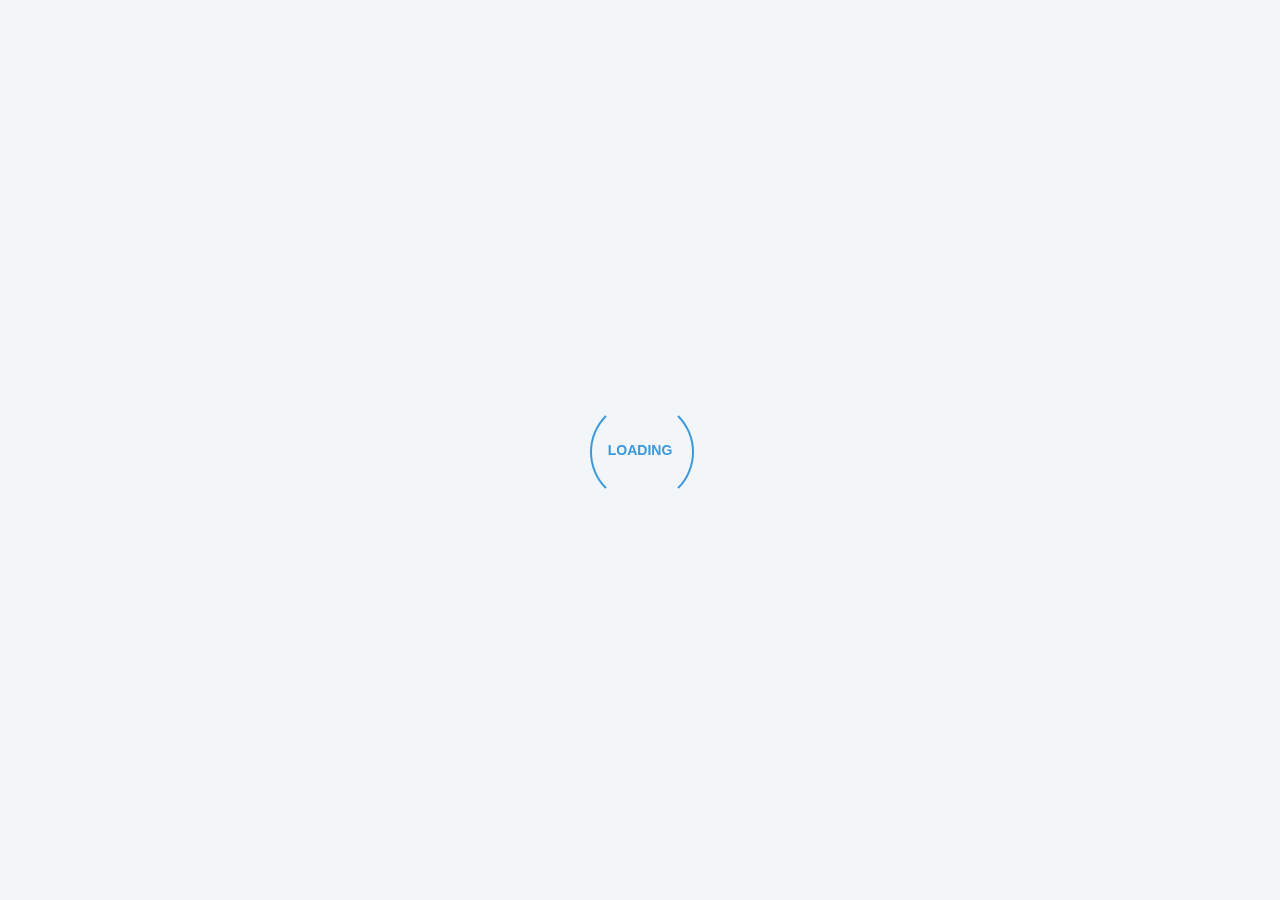
<file: docs/index.html>
<!doctype html><html><head><meta charset="utf-8"><title>欢迎您</title><base href="https://alwals.github.io/im-project/"><meta name="viewport" content="initial-scale=1,minimum-scale=1,maximum-scale=1,user-scalable=no,width=device-width,shrink-to-fit=no"><link rel="icon" type="image/x-icon" href="favicon.ico"><link href="styles.9272455a495aac205973.bundle.css" rel="stylesheet"/></head><body><app-root><style>body {
                background: #f3f6f8;
                font: 12px/1.5 "Helvetica Neue", Helvetica, STHeiTi, sans-serif;
            }
            
            @-webkit-keyframes loading-rotate {
                0% {
                    -webkit-transform: rotate(0);
                }
                100% {
                    -webkit-transform: rotate(360deg);
                }
            }
            
            @keyframes loading-rotate {
                0% {
                    transform: rotate(0);
                }
                100% {
                    transform: rotate(360deg);
                }
            }
            
            @-webkit-keyframes loading-opacity {
                0% {
                    opacity: 0
                }
                50% {
                    opacity: 1
                }
                100% {
                    opacity: 0
                }
            }
            
            @keyframes loading-opacity {
                0% {
                    opacity: 0
                }
                50% {
                    opacity: 1
                }
                100% {
                    opacity: 0
                }
            }
            
            .app-loading {
                position: absolute;
                left: 50%;
                top: 50%;
                -webkit-transform: translate3d(-50%, -50%, 0);
                transform: translate3d(-50%, -50%, 0);
                width: 100px;
                height: 100px;
            }
            
            .app-loading-circle {
                width: 100%;
                height: 100%;
                border-radius: 100%;
                border: 2px solid transparent;
                border-color: transparent #3b98dc;
                -webkit-animation: loading-rotate 1.5s linear 0s infinite normal;
                animation: loading-rotate 1.5s linear 0s infinite normal;
            }
            
            .app-loading-text {
                -webkit-animation: loading-opacity 2s linear 0s infinite normal;
                animation: loading-opacity 2s linear 0s infinite normal;
                color: #3b98dc;
                font-size: 14px;
                font-weight: bold;
                position: absolute;
                text-align: center;
                top: 50%;
                width: 100%;
                height: 20px;
                line-height: 20px;
                -webkit-transform: translate3d(0, -50%, 0);
                transform: translate3d(0, -50%, 0);
            }</style><div class="app-loading"><div class="app-loading-circle"></div><div class="app-loading-text">LOADING</div></div></app-root><script type="text/javascript" src="inline.0af3da0ad4f2e68ff9fb.bundle.js"></script><script type="text/javascript" src="polyfills.bc70212ac114c511f765.bundle.js"></script><script type="text/javascript" src="vendor.cf708b688e20342bd1c0.bundle.js"></script><script type="text/javascript" src="main.bf9523a1c595196223f8.bundle.js"></script></body></html>
</file>
<file: docs/styles.9272455a495aac205973.bundle.css>
html{color:#333;background:#f3f6f8;-webkit-text-size-adjust:100%}article,aside,blockquote,body,button,code,dd,details,div,dl,dt,fieldset,figcaption,figure,footer,form,h1,h2,h3,h4,h5,h6,header,hgroup,hr,input,legend,li,menu,nav,ol,p,pre,section,td,textarea,th,ul{margin:0;padding:0}body,button,input,select,textarea{font:12px/1.5 Helvetica Neue,Helvetica,STHeiTi,sans-serif}input,select,textarea{font-size:100%;-webkit-appearance:none}table{border-collapse:collapse;border-spacing:0}fieldset,img{border:0}del{text-decoration:line-through}address,caption,cite,code,dfn,em,th,var{font-style:normal;font-weight:500}li,ol,ul{list-style:none}caption,th{text-align:left}h1,h2,h3,h4,h5,h6{font-size:100%;font-weight:500}q:after,q:before{content:""}sub,sup{font-size:75%;line-height:0;position:relative;vertical-align:baseline}sup{top:-.25em}sub{bottom:-.25em}a:link,a:visited{color:#3b98dc;outline:0}a:active{opacity:.5}a,ins{text-decoration:none}code,kbd,pre,samp{font-family:monospace,serif;font-size:1em}small{font-size:100%}a,div,input,label,select,textarea{-webkit-tap-highlight-color:rgba(255,255,255,0);outline:none}a,img{-webkit-touch-callout:none}.color-orange{color:#ff6521}.color-green{color:#10c7af}.color-blue{color:#3b76d8}.icon-rightarrow,.ui-list-info .ui-info a:after{content:"";display:inline-block;width:7px;height:11px;background:url(icon.e4e965c7cb204f58dc09.png) no-repeat;background-size:215px 388px;background-position:0 -358px}.fn-text-overflow{overflow:hidden;text-overflow:ellipsis;white-space:nowrap}.card-mini:after,.fn-clearfix:after,.ui-list-spacing .ui-list-item:after,.ui-list .ui-list-item:after{visibility:hidden;display:block;font-size:0;content:" ";clear:both;height:0}.fn-hide{display:none}.ui-icon,.ui-icon-info{display:inline-block;vertical-align:middle;background-image:url(icon.e4e965c7cb204f58dc09.png);background-repeat:no-repeat;background-size:215px 388px;font-style:normal;position:relative}.ui-icon-info{width:15px;height:15px;background-position:-176px -293px}.ui-loading{margin:15px 0;text-align:center;font-size:15px;line-height:36px}.ui-loading .icon{display:inline-block;vertical-align:middle;border-radius:50%;position:relative;width:20px;height:20px;border:2px solid rgba(59,118,216,.2);border-left-color:#3b76d8;-webkit-transform:translateZ(0);transform:translateZ(0);-webkit-backface-visibility:hidden;backface-visibility:hidden;-webkit-transform-style:preserve-3d;transform-style:preserve-3d;-webkit-animation:spin 1.1s infinite linear;animation:spin 1.1s infinite linear}.ui-loading .icon:before{content:"";position:absolute}.ui-loading .text{vertical-align:middle;margin-left:6px}.ui-loading.small{margin:0;line-height:1;display:inline-block}.ui-loading.small .icon{width:16px;height:16px}.ui-loading.small .text{font-size:13px!important}.ui-loading.white .icon{border-color:hsla(0,0%,100%,.2);border-left-color:#fff}*{box-sizing:border-box}#page,#page .page-wrap,.page-slide-wrap,body,html{height:100%}#header{left:0;right:0;top:0;padding-top:0;line-height:44px;background:#3b76d8;z-index:1}#header,#header h1{position:absolute;height:44px}#header h1{left:50px;right:50px;bottom:0;text-align:center;font-size:18px;color:#fff}#header .back{position:relative;float:left;font-size:0;width:48px;height:100%}#header .back:before{content:"";position:absolute;top:14px;left:16px;width:16px;height:17px;background:url(icon.e4e965c7cb204f58dc09.png) no-repeat;background-size:215px 388px;background-position:0 -339px}#header .exit,#header .msg{float:right;margin-right:15px;font-size:15px;color:#fff}#content{position:absolute;width:100%;top:44px;bottom:0;overflow-y:scroll;-webkit-overflow-scrolling:touch}.content-wrap{position:relative;padding-bottom:40px}@-webkit-keyframes spin{0%{-webkit-transform:rotate(0deg);transform:rotate(0deg)}to{-webkit-transform:rotate(1turn);transform:rotate(1turn)}}@keyframes spin{0%{-webkit-transform:rotate(0deg);transform:rotate(0deg)}to{-webkit-transform:rotate(1turn);transform:rotate(1turn)}}.ui-form-item{position:relative;background-color:#fff;border-top:1px solid #e5e5e5;border-bottom:1px solid #e5e5e5;display:-webkit-box;display:-ms-flexbox;display:flex;padding:14px 16px;line-height:20px}.ui-form-item+.ui-form-item{border-top:none}.ui-form-item-box{height:20px;line-height:20px}.ui-form-item-box,.ui-form-item .ui-input{display:block;-webkit-box-flex:1;-ms-flex:1;flex:1;text-align:right}.ui-form-item .ui-input{font-size:15px}.ui-form-item .ui-label{display:block;-webkit-box-flex:0 1 auto;-ms-flex:0 1 auto;flex:0 1 auto;margin-right:10px;height:20px;line-height:20px;font-size:15px;white-space:nowrap}.ui-form-item-sms input{width:90px}.ui-form-item-sms+.ui-sms-info{margin:15px 0;padding:0 16px;line-height:1;font-size:13px;color:#6e6e6e}.ui-form-item .sms-area{-webkit-box-ordinal-group:2;-ms-flex-order:1;order:1;display:block;-webkit-box-flex:0 1 auto;-ms-flex:0 1 auto;flex:0 1 auto;margin-left:6px;font-size:13px}.ui-form-item .sms-area .sms-stat-btn{float:right;width:80px;border:1px solid #3b76d8;border-radius:4px;line-height:22px;margin:-2px 0;text-align:center;color:#3b76d8}.ui-form-item .sms-area .sms-stat-btn[disabled]{background:#a7abb2;border-color:#a7abb2;color:#fff}.ui-form-item .sms-area .sms-stat-btn:active{border-color:#006ba1;color:#006ba1}.ui-form-item .sms-area .sms-stat-btn[disabled]:active{background:#a7abb2;border-color:#a7abb2;color:#fff;opacity:1}.ui-form-explain{padding:6px 16px;color:#aaa;font-size:12px}.ui-typeswitch{font-size:0}.ui-typeswitch-item{display:inline-block}.ui-typeswitch-item label{display:inline-block;margin:0 0 0 6px;padding:0 10px;min-width:40px;height:28px;line-height:28px;font-size:12px;color:#fff;text-align:center;vertical-align:middle;background-color:#a7abb2;border-radius:4px;transition:all .2s ease 0s}.ui-typeswitch-item input[type=radio]{display:none}.ui-typeswitch-item input[type=radio]:checked+label{background-color:#3b76d8}.ui-typeswitch-item:first-child input:first-child+label{margin-left:0}.ui-agreement{margin:16px}.ui-agreement .ui-checkbox+label{position:relative;height:auto;padding-left:20px}.ui-agreement .ui-checkbox+label:before{content:"";position:absolute;left:0;top:0;width:20px;height:20px;background-image:url(icon.e4e965c7cb204f58dc09.png);background-repeat:no-repeat;background-size:215px 388px;background-position:-200px -290px}.ui-agreement .ui-checkbox:checked+label:before{background-position:-200px -308px}.ui-agreement a{color:#3b76d8}.ui-label{color:#4a4a4a}.ui-input,.ui-label{vertical-align:middle}.ui-input{height:20px;margin:0;border:none;border-radius:0;outline:none;color:#333;font-size:15px;background:transparent}.ui-input::-webkit-input-placeholder{color:#a7abb2;font-size:15px}.ui-input:focus{border-color:#6ab5ff}.ui-input:disabled,.ui-input[disabled]{background:#f2f2f2;color:#aaa}.ui-button{display:inline-block;border:none;border-radius:3px;outline:none;color:#fff;font-size:12px;text-align:center;padding:0 20px;min-width:80px}.ui-button:active{opacity:.5}.ui-button-sblue,.ui-button-sdisable,.ui-button-sorange{line-height:24px}.ui-button-mblue,.ui-button-mdisable,.ui-button-morange{line-height:28px}.ui-button-lblue,.ui-button-ldisable,.ui-button-lorange{line-height:32px;font-size:15px}.ui-button-lblue,.ui-button-mblue,.ui-button-sblue{background-color:#3b76d8}.ui-button-lorange,.ui-button-morange,.ui-button-sorange{background-color:#ff6521}.ui-button-ldisable,.ui-button-mdisable,.ui-button-sdisable,.ui-button:disabled{background-color:#afb5b9}a.ui-button{color:#fff}.ui-button-field,.ui-button-field-block{text-align:center;margin-top:30px}.ui-button-field-block .ui-button,.ui-button-field .ui-button{margin:0 15px}.ui-button-field-block{display:-webkit-box;display:-ms-flexbox;display:flex}.ui-button-field-block .ui-button{line-height:48px;font-size:16px;display:block;-webkit-box-flex:1;-ms-flex:1;flex:1}.ui-checkbox{display:none}.ui-checkbox+label{display:inline-block;padding:0 6px 0 24px;height:18px;line-height:18px;overflow:hidden;vertical-align:middle}.ui-select{display:inline-block;text-align:center;position:relative}.ui-select:first-child~.ui-select{border-left:0}.ui-select select{width:100%;height:100%;padding:0 20px;border:0;outline:0;color:#aaa;border-radius:0;background:none;font-size:15px}.ui-select select:disabled{background-color:#f2f2f2}.ui-select:after{content:"";position:absolute;right:0;top:50%;margin-top:-3px;overflow:hidden;color:#666;border-width:5px 5px 0;border-style:solid;border-color:hsla(0,0%,100%,0);border-top-color:#666}.ui-select.noarrow:after{display:none}.ui-form-error{padding:0 16px;line-height:1.5;font-size:13px;color:#333}.ui-form-error p{margin:5px 0}.formError{position:absolute;left:0;bottom:0;margin:0 10px;-webkit-transform:translateY(100%);transform:translateY(100%);background:#fbec88;border:2px solid #a7abb2;padding:6px 12px;line-height:1.5;border-radius:4px}.formErrorContent{font-size:12px;color:#333}.formError:before{content:"";display:block;position:absolute;left:12px;top:-7px;width:10px;height:10px;background:#fbec88;border:2px solid #a7abb2;border-bottom:none;border-right:none;-webkit-transform:rotate(45deg);transform:rotate(45deg)}.ui-form-item:first-child{z-index:99}.ui-form-item:nth-child(2){z-index:98}.ui-form-item:nth-child(3){z-index:97}.ui-form-item:nth-child(4){z-index:96}.ui-form-item:nth-child(5){z-index:95}.ui-form-item:nth-child(6){z-index:94}.ui-form-item:nth-child(7){z-index:93}.ui-form-item:nth-child(8){z-index:92}.ui-form-item:nth-child(9){z-index:91}.ui-form-item:nth-child(10){z-index:90}.ui-search{display:-webkit-box;display:-ms-flexbox;display:flex;border-radius:16px;padding:5px 0;border:1px solid #e5e5e5;font-size:14px}.ui-search-ipt{-webkit-box-flex:1;-ms-flex:1;flex:1;border:none;border-right:1px solid #ddd}.ui-search-btn,.ui-search-ipt{display:block;height:20px;padding:0 16px;background:none}.ui-search-btn{-webkit-box-flex:0 1 auto;-ms-flex:0 1 auto;flex:0 1 auto;border:none;color:#3b76d8}.ui-tiptext{padding:15px 16px;font-size:13px;color:#6e6e6e}.ui-tipbox{position:relative;padding:15px 20px 15px 66px;color:#666;line-height:22px}.ui-tipbox:after{content:"";position:absolute;top:15px;left:20px;width:36px;height:36px;background:url(icon.e4e965c7cb204f58dc09.png) no-repeat;background-size:387px}.ui-tipbox-success:after{background-position:-358px -553px}.ui-tipbox-title{font-weight:700;font-size:15px}.ui-tipbox-simple{padding:25px 20px 25px 66px}.ui-tipbox-simple:after{top:50%;margin-top:-18px}.ui-tipup-overlay{display:inline-block;vertical-align:text-bottom}.ui-tipup-overlay-bg{position:fixed;z-index:1;left:0;top:0;width:100%;height:100%;overflow:hidden;background:transparent}.ui-tipup-overlay-content{display:none;padding:10px 15px}.ui-tipup-overlay-tip{position:absolute;z-index:2;min-width:150px;background:rgba(0,0,0,.7);border-radius:4px;color:#fff}.ui-tipup-overlay-tip .ui-tipup-overlay-content{display:block}.ui-tipup-overlay-arrow{position:absolute;width:0;height:0;border:6px solid transparent;border-bottom-color:rgba(0,0,0,.7);top:-12px;margin-left:-6px}.ui-tipup-overlay-tip.ui-tipup-top .ui-tipup-overlay-arrow{top:auto;bottom:-12px;border-top-color:rgba(0,0,0,.7);border-bottom-color:transparent}.ui-swipe,.ui-swipe-item,.ui-swipe-wrap{overflow:hidden;position:relative}.ui-swipe-item{float:left;width:100%}.ui-swipe .ui-slide-indicator{position:absolute;left:50%;bottom:15px;-webkit-transform:translateX(-50%);transform:translateX(-50%)}.ui-swipe .ui-slide-indicator li{float:left;width:6px;height:6px;font-size:0;background:#bdcbe2;overflow:hidden;margin:0 3px;border-radius:3px;transition:all .2s ease 0s}.ui-swipe .ui-slide-indicator li.ui-slide-indicator-current{width:27px;background:#3b76d8}.ui-swipe .ui-tab-indicator{position:absolute;width:100%;top:0;height:50px;display:-webkit-box;display:-ms-flexbox;display:flex}.ui-swipe .ui-tab-indicator li{display:block;-webkit-box-flex:1;-ms-flex:1;flex:1;position:relative;background:#fff;height:50px;line-height:50px;text-align:center;font-size:18px;color:#8b96a2}.ui-swipe .ui-tab-indicator li a{display:block;color:#8b96a2;border-bottom:1px solid #e5e5e5}.ui-swipe .ui-tab-indicator li a.active{color:#3b76d8;border-bottom-color:#3b76d8}.ui-swipe .ui-tab-indicator li+li:before{content:"";position:absolute;left:0;top:50%;margin-top:-9px;width:1px;height:18px;background:#e5e5e5}.ui-tab{padding-top:50px}.ui-swipe-scroll{position:relative;height:100%;overflow:hidden}.ui-swipe-scroll-wrap{padding-bottom:20px}.ui-list-spacing .ui-list-item,.ui-list .ui-list-item{background:#fff;border-top:1px solid #e5e5e5;border-bottom:1px solid #e5e5e5;font-size:15px}.ui-list+.ui-form-item,.ui-list .ui-list-item+.ui-list-item{border-top:none}.ui-list-spacing .ui-list-item+.ui-list-item{margin-top:15px}.ui-list-table{width:100%}.ui-list-table td{width:50%;padding:15px 10px;background:#fff;border-bottom:1px solid #e5e5e5}.ui-list-table td h6{color:#a7abb2}.ui-list-table td p{font-size:18px}.ui-list-table tr td:first-child{padding-left:25px}.ui-list-table tr td:last-child{padding-right:25px}.ui-list-table tr:last-child td{border-bottom:none}.ui-list-info{overflow:hidden}.ui-list-info li{background:#fff;padding:15px 16px;line-height:22px;font-size:15px}.ui-list-info .ui-list-item{display:-webkit-box;display:-ms-flexbox;display:flex}.ui-list-info .ui-info{display:block;-webkit-box-flex:1;-ms-flex:1;flex:1;text-align:right;padding-left:6px}.ui-list-info .ui-info a:after{content:"";margin-left:10px}.ui-list-info .ui-label{display:block;-webkit-box-flex:0 1 auto;-ms-flex:0 1 auto;flex:0 1 auto;padding-right:6px}.ui-list-info .ui-typeswitch{margin:-4px 0}.ui-list-info .ui-form-item{padding:0;border:none}.ui-list-group-title{padding:10px 16px;font-size:14px}.ui-list-group-title .tip{float:right;color:#a7abb2}.ui-list-group-box{background:#fff;font-size:15px}.ui-list-group+.ui-list-group{margin-top:15px}.ui-list-group+.ui-list-group .ui-list-group-title{margin-top:-15px}.ui-list-more a{position:relative;display:block;line-height:25px;text-align:center;font-size:12px;color:#3b76d8}.ui-list-more a:after{content:"";position:absolute;left:50%;margin-left:30px;top:10px;width:0;height:0;border:4px solid transparent;border-top-color:#3b76d8}.modal-open .modal{overflow-x:hidden;overflow-y:auto}.fade.show{opacity:1}.modal{position:fixed;top:0;right:0;bottom:0;left:0;z-index:1050;display:none;overflow:hidden;outline:0}.modal.fade .modal-dialog{transition:-webkit-transform .3s ease-out;transition:transform .3s ease-out;transition:transform .3s ease-out,-webkit-transform .3s ease-out;-webkit-transform:translateY(-25%);transform:translateY(-25%)}.modal.show .modal-dialog{-webkit-transform:translateY(50%);transform:translateY(50%)}.modal-dialog{position:relative;width:auto;margin:10px 30px}.modal-content{position:relative;display:-webkit-box;display:-ms-flexbox;display:flex;-webkit-box-orient:vertical;-webkit-box-direction:normal;-ms-flex-direction:column;flex-direction:column;background-color:#fff;outline:0;border-radius:6px}.modal-body,.modal-footer,.modal-header{padding:0;border:0 none;text-align:left;background:transparent}.modal-header,.modal-title{white-space:nowrap}.modal-title{height:38px;padding:10px 15px;overflow:hidden;text-overflow:ellipsis;font-weight:700;margin-bottom:0;line-height:1.5}.modal-body{padding:16px;line-height:1.5;font-size:13px}.modal-footer{display:-webkit-box;display:-ms-flexbox;display:flex;border-top:1px solid #e5e5e5}.modal-footer button{display:block;-webkit-box-flex:1;-ms-flex:1;flex:1;height:50px;line-height:50px;border:none;border-radius:0;background:0 0;color:#3b76d8;font-size:15px;border-right:1px solid #e5e5e5}.modal-footer button:last-child{border-right:none}.modal-backdrop{position:fixed;top:0;right:0;bottom:0;left:0;background-color:#000;opacity:.5}.modal-backdrop.fade{opacity:0}.modal-backdrop.show{opacity:.5}.fade{opacity:0;transition:opacity .15s linear}@media (min-width:576px){.modal-dialog{max-width:500px;margin:30px auto}}.close{float:right;width:38px;height:38px;font-size:1.5rem;font-weight:700;line-height:1;color:#000;text-shadow:0 1px 0 #fff;opacity:.5}button.close{padding:0;cursor:pointer;background:0 0;border:0;-webkit-appearance:none}.hidden{display:none}.card{position:relative;margin:15px;padding:15px 12px;border-radius:6px;background:url(icon.e4e965c7cb204f58dc09.png) no-repeat #1579d1;background-size:215px 388px;background-position:right -12px;color:#fff}.card .change-card-btn{content:"";position:absolute;top:0;right:0;width:44px;height:44px;background:url(icon.e4e965c7cb204f58dc09.png) no-repeat;background-size:215px 388px;background-position:left -294px}.card-number{font-size:11px}.card-number span{margin-right:5px}.card .row1{width:100%;height:32px;margin-top:10px;line-height:32px}.card .row1 p:first-child{float:left;font-size:15px}.card .row1 .money{float:right;margin-left:5px;text-align:right}.card .row1 .money span{font-size:25px}.card .row2{width:100%;overflow:hidden}.card .row2 p:first-child{float:left}.card .row2 .type{float:right;margin-left:5px;text-align:right}.card .row2 .type .change-type-btn{margin-left:2px;text-decoration:underline;color:#fff}.card-mini{background-position:right -36px}.card-mini .card-username{float:left;font-size:15px}.card-mini .card-number{float:right;font-size:15px;letter-spacing:.1em}
</file>
